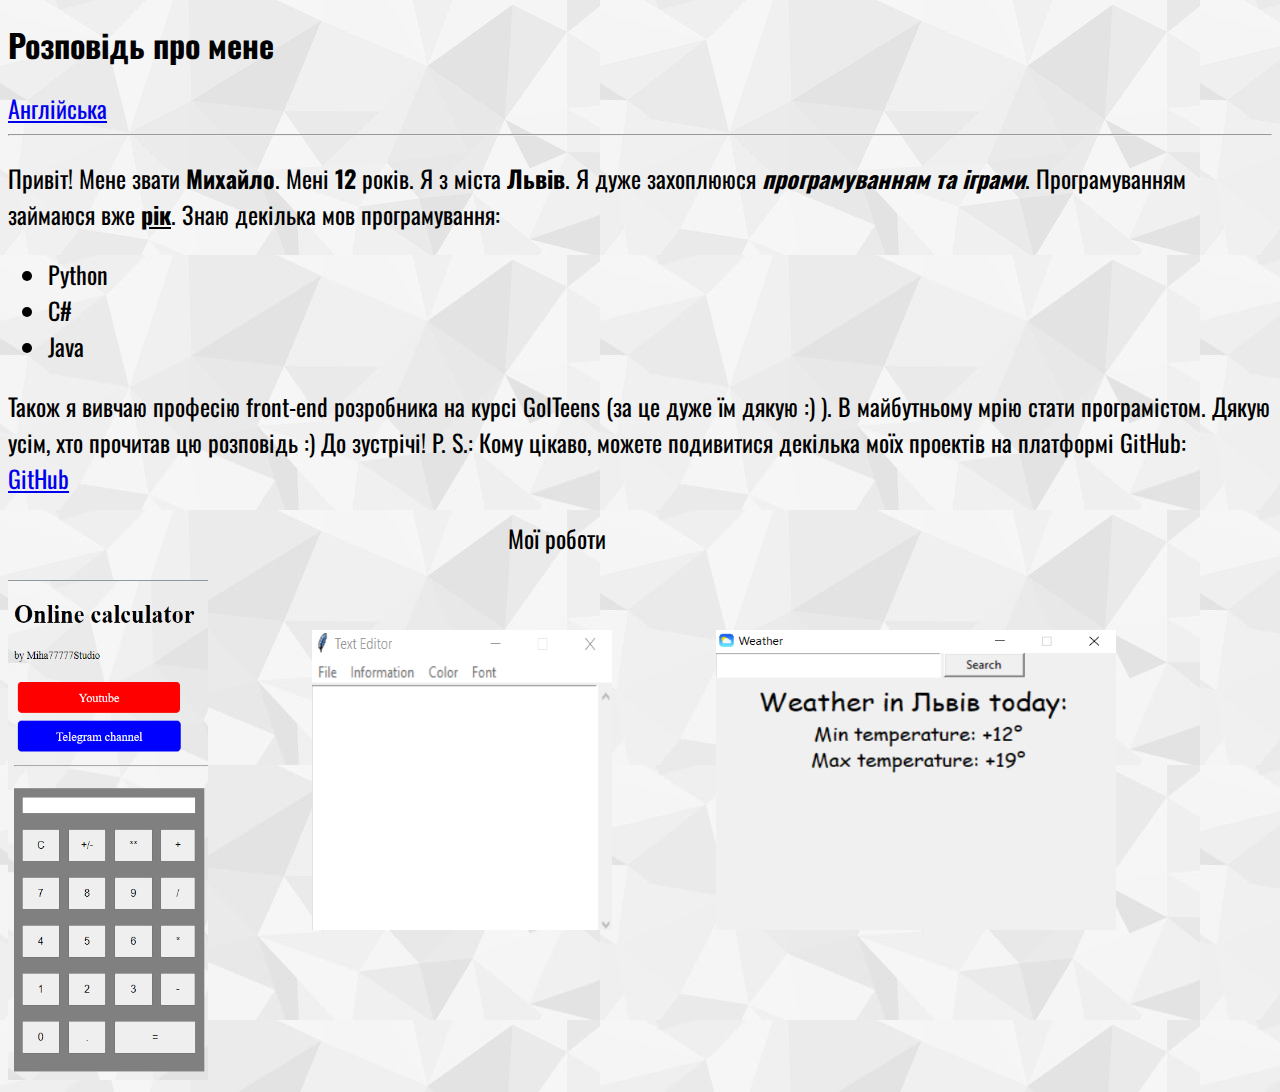
<file: index.html>
<!DOCTYPE html>
<html lang="uk">
<head>
    <meta charset="UTF-8">
    <meta name="viewport" content="width=device-width, initial-scale=1.0">
    <link rel="stylesheet" href="public/css/css.css">
    <link rel="icon" href="public/images/icon.png">
    <title>Про мене</title>
</head>
<body>
    <h1 id="h1">Розповідь про мене</h1>
    <a href="english.html" class="larger">Англійська</a>
    <hr>
    <p class="larger">
        Привіт! Мене звати <b>Михайло</b>. Мені <b>12</b> років. Я з міста <b>Львів</b>. Я дуже захоплююся <b><i>програмуванням та іграми</i></b>. 
        Програмуванням займаюся вже <b><u>рік</u></u></b>. Знаю декілька мов програмування: 
        <ul class="larger">
            <li>Python</li>
            <li>C#</li>
            <li>Java</li>
        </ul>
    </p>
    <p class="larger">
        Також я вивчаю професію front-end розробника на курсі GoITeens (за це дуже їм дякую :) ). 
        В майбутньому мрію стати програмістом. Дякую усім, хто прочитав цю розповідь :) До зустрічі!
        P. S.: Кому цікаво, можете подивитися декілька моїх проектів на платформі GitHub: <br>
        <a href="https://github.com/Miha77777py">GitHub</a>
    </p>
    <p class="larger" id="imgtext">Мої роботи</p>
    <img src="public/images/Calculator.png" alt="" width="200" height="500">
    <img src="public/images/TextEditor.png" alt="" width="300" height="300" class="img">
    <img src="public/images/WeatherForecast.png" alt="" width="400" height="300" class="img">
</body>
</html>
</file>
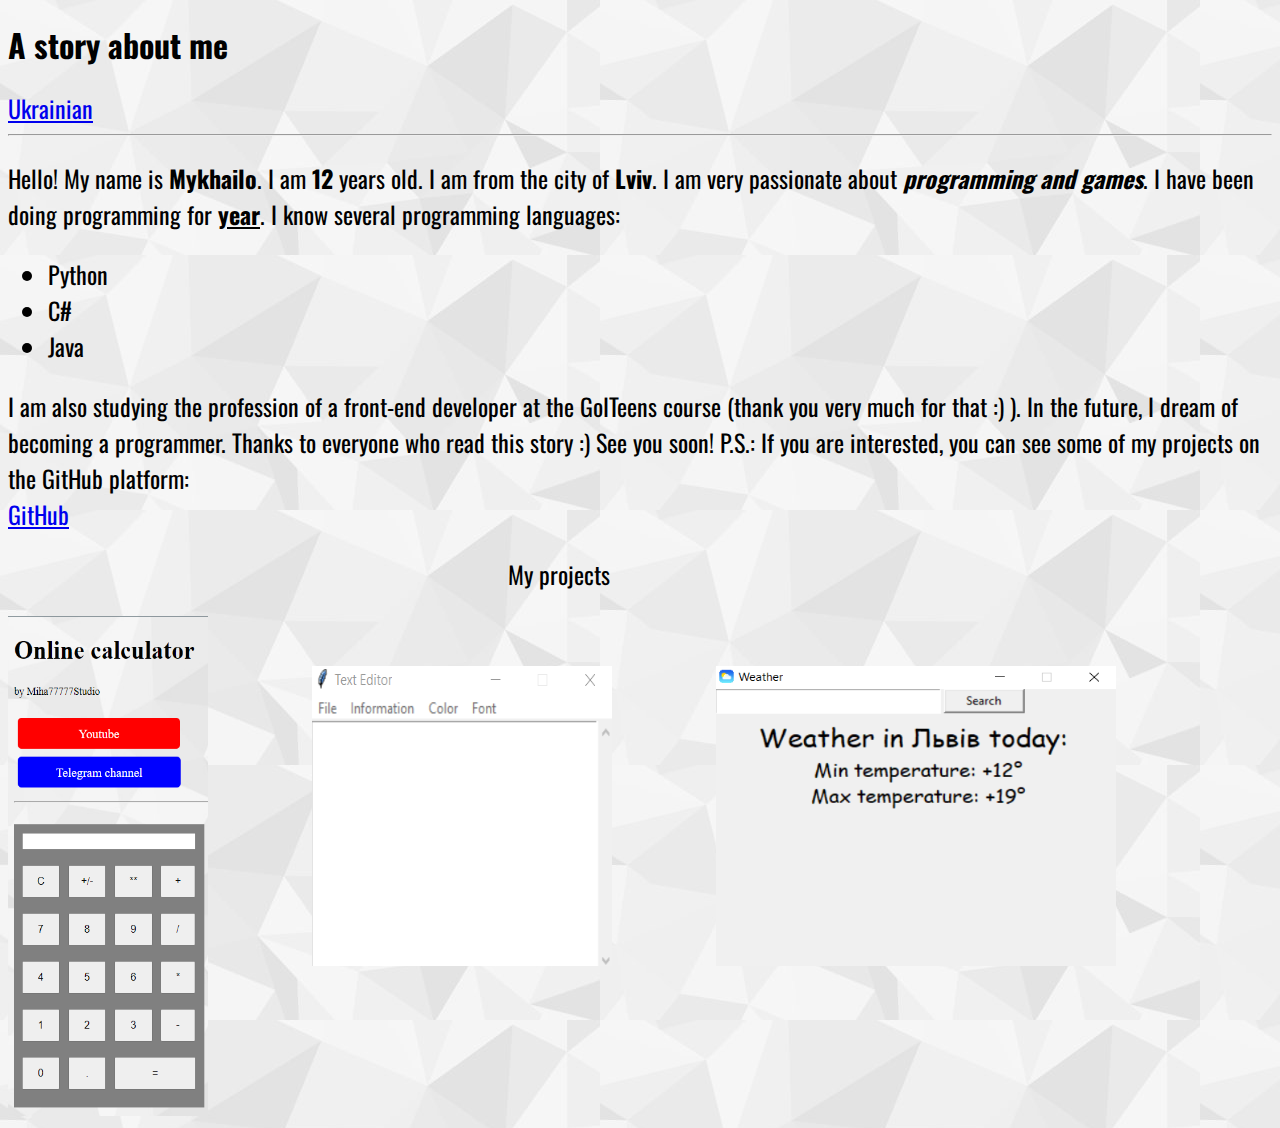
<file: english.html>
<!DOCTYPE html>
<html lang="en">
<head>
    <meta charset="UTF-8">
    <meta name="viewport" content="width=device-width, initial-scale=1.0">
    <link rel="stylesheet" href="public/css/css.css">
    <link rel="icon" href="public/images/icon.png">
    <title>About me</title>
</head>
<body>
    <h1 id="h1">A story about me</h1>
    <a href="index.html" class="larger">Ukrainian</a>
    <hr>
    <p class="larger">
        Hello! My name is <b>Mykhailo</b>. I am <b>12</b> years old. I am from the city of <b>Lviv</b>. I am very passionate about <b><i>programming and games</i></b>.
        I have been doing programming for <b><u>year</u></u></b>. I know several programming languages: 
        <ul class="larger">
            <li>Python</li>
            <li>C#</li>
            <li>Java</li>
        </ul>
    </p>
    <p class="larger">
        I am also studying the profession of a front-end developer at the GoITeens course (thank you very much for that :) ).
        In the future, I dream of becoming a programmer. Thanks to everyone who read this story :) See you soon!
        P.S.: If you are interested, you can see some of my projects on the GitHub platform: <br>
        <a href="https://github.com/Miha77777py">GitHub</a>
    </p>
    <p class="larger" id="imgtext">My projects</p>
    <img src="public/images/Calculator.png" alt="" width="200" height="500">
    <img src="public/images/TextEditor.png" alt="" width="300" height="300" class="img">
    <img src="public/images/WeatherForecast.png" alt="" width="400" height="300" class="img">
</body>
</html>
</file>
<file: public/css/css.css>
@import url('https://fonts.googleapis.com/css2?family=Oswald&display=swap');

.larger {
    font-size: x-large;
    font-family: "Oswald";
}

body {
    background-image: url(../images/BG.jpg);
}

.img {
    padding-bottom: 150px;
    padding-left: 100px;
}

#imgtext {
    padding-left: 500px;
}

#h1 {
    font-family: "Oswald";
}
</file>
